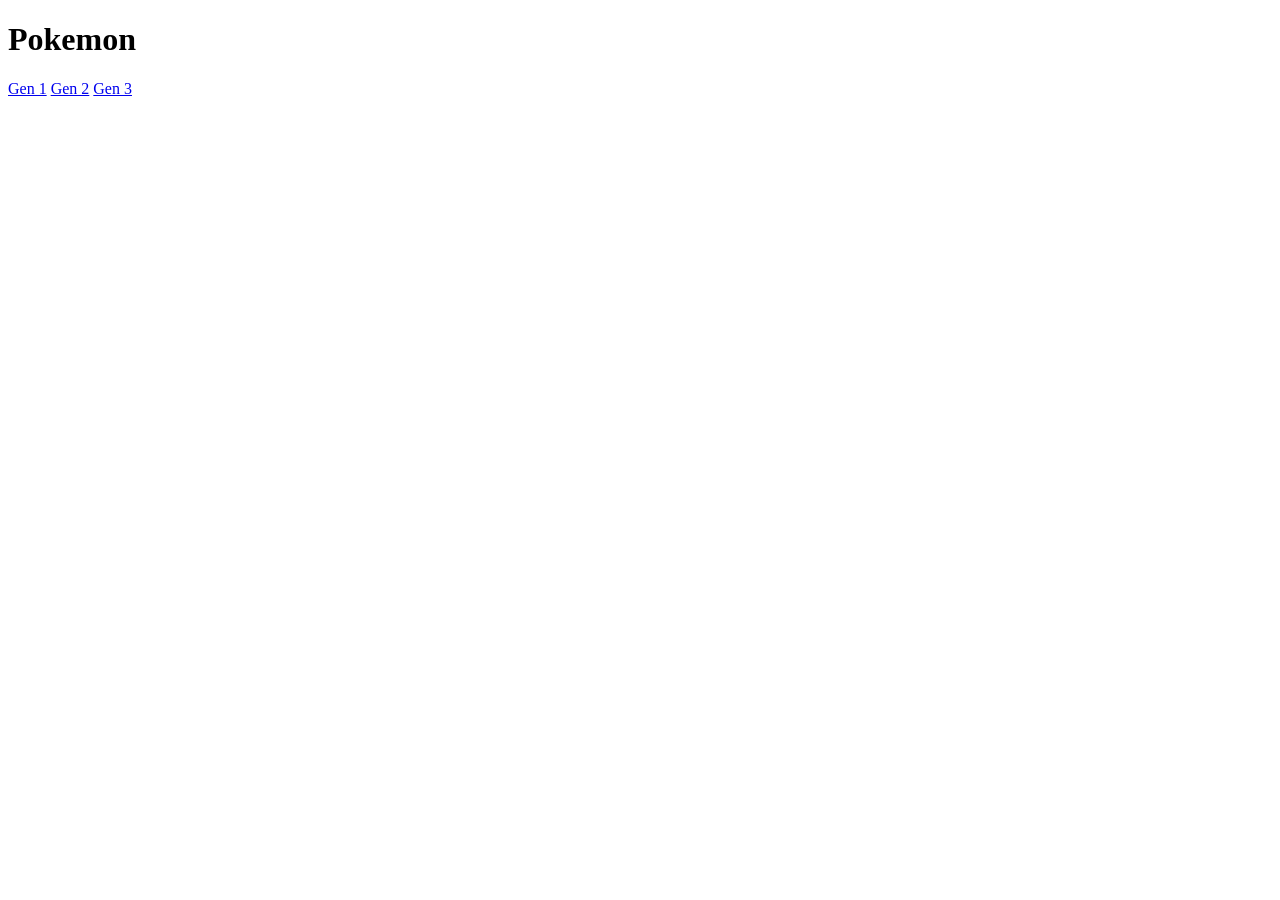
<file: index.html>
<!DOCTYPE html>
<html>
<body>
    <h1>Pokemon</h1>
    <nav>
        <a href = "./Page1.html"> Gen 1</a>
        <a href = "./Page2.html"> Gen 2</a>
        <a href = "./Page3.html"> Gen 3</a>
    </nav>
</body>
</html>
</file>
